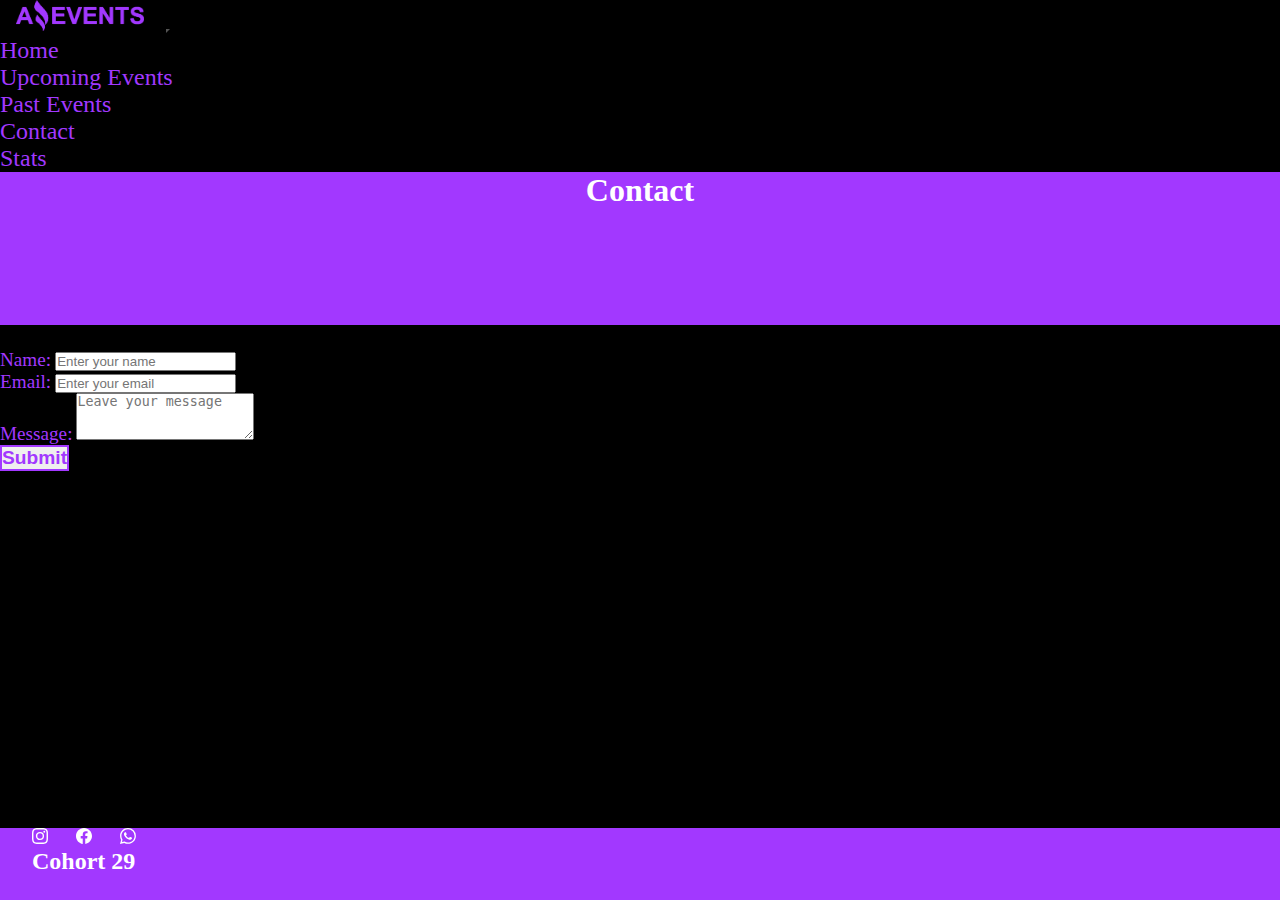
<file: conctac.html>
<!DOCTYPE html>
<html lang="en">

<head>
    <meta charset="UTF-8">
    <meta http-equiv="X-UA-Compatible" content="IE=edge">
    <meta name="viewport" content="width=device-width, initial-scale=1.0">
    <title>Contact</title>
    <link rel="shortcut icon" href="./assets/favicon.png" type="image/x-icon">
    <link href="https://cdn.jsdelivr.net/npm/bootstrap@5.2.0-beta1/dist/css/bootstrap.min.css" rel="stylesheet"
        integrity="sha384-0evHe/X+R7YkIZDRvuzKMRqM+OrBnVFBL6DOitfPri4tjfHxaWutUpFmBp4vmVor" crossorigin="anonymous">
    <link rel="stylesheet" href="./styles/style.css">
</head>

<body>

    <nav class="navbar navbar-expand-lg">
        <div class="container-fluid">
            <a href="index.html" class="col-5">
                <img src="./assets/Logo_Amazing_Events.png" alt="Logo" id="logo">
            </a>
            <button class="navbar-toggler" type="button" data-bs-toggle="collapse"
                data-bs-target="#navbarSupportedContent" aria-controls="navbarSupportedContent" aria-expanded="false"
                aria-label="Toggle navigation">
                <span class="navbar-toggler-icon"></span>
            </button>
            <div class="collapse navbar-collapse" id="navbarSupportedContent">
                <ul class="navbar-nav me-auto mb-2 mb-lg-0">
                    <li class="nav-item">
                        <a class="nav-link" href="index.html">Home</a>
                    </li>
                    <li class="nav-item">
                        <a class="nav-link" href="upcoming_events.html">Upcoming Events</a>
                    </li>
                    <li class="nav-item">
                        <a class="nav-link" href="past_events.html">Past Events</a>
                    </li>
                    <li class="nav-item">
                        <a class="nav-link" href="#">Contact</a>
                    </li>
                    <li class="nav-item">
                        <a class="nav-link" href="stats.html">Stats</a>
                    </li>
                </ul>
                
            </div>
        </div>
    </nav>

    <header class="d-flex justify-content-around align-items-center">
        <h1>Contact</h1>
    </header>

    <main class="">
        <form action="#" method="get" class="container d-flex flex-column" id="main-contact">
            <div class="mb-3">
                <label for="exampleFormControlInput1" class="form-label">Name:</label>
                <input type="text" class="form-control" id="exampleFormControlInput1" placeholder="Enter your name">
            </div>
            <div class="mb-3">
                <label for="exampleFormControlInput2" class="form-label">Email:</label>
                <input type="email" class="form-control" id="exampleFormControlInput2" placeholder="Enter your email">
            </div>
            <div class="mb-3">
                <label for="exampleFormControlTextarea1" class="form-label">Message:</label>
                <textarea class="form-control" id="exampleFormControlTextarea1" rows="3" placeholder="Leave your message"></textarea>
            </div>
            <div class="d-flex justify-content-end">
                <input class="btn" type="submit" value="Submit" id="sub-buttom-contact">
            </div>
        </form>
    </main>

    <footer class="d-flex justify-content-between align-items-center">
        <div>
            <a href="https://www.instagram.com" target="_blank">
                <svg xmlns="http://www.w3.org/2000/svg" width="16" height="16" fill="currentColor"
                    class="bi bi-instagram" viewBox="0 0 16 16">
                    <path
                        d="M8 0C5.829 0 5.556.01 4.703.048 3.85.088 3.269.222 2.76.42a3.917 3.917 0 0 0-1.417.923A3.927 3.927 0 0 0 .42 2.76C.222 3.268.087 3.85.048 4.7.01 5.555 0 5.827 0 8.001c0 2.172.01 2.444.048 3.297.04.852.174 1.433.372 1.942.205.526.478.972.923 1.417.444.445.89.719 1.416.923.51.198 1.09.333 1.942.372C5.555 15.99 5.827 16 8 16s2.444-.01 3.298-.048c.851-.04 1.434-.174 1.943-.372a3.916 3.916 0 0 0 1.416-.923c.445-.445.718-.891.923-1.417.197-.509.332-1.09.372-1.942C15.99 10.445 16 10.173 16 8s-.01-2.445-.048-3.299c-.04-.851-.175-1.433-.372-1.941a3.926 3.926 0 0 0-.923-1.417A3.911 3.911 0 0 0 13.24.42c-.51-.198-1.092-.333-1.943-.372C10.443.01 10.172 0 7.998 0h.003zm-.717 1.442h.718c2.136 0 2.389.007 3.232.046.78.035 1.204.166 1.486.275.373.145.64.319.92.599.28.28.453.546.598.92.11.281.24.705.275 1.485.039.843.047 1.096.047 3.231s-.008 2.389-.047 3.232c-.035.78-.166 1.203-.275 1.485a2.47 2.47 0 0 1-.599.919c-.28.28-.546.453-.92.598-.28.11-.704.24-1.485.276-.843.038-1.096.047-3.232.047s-2.39-.009-3.233-.047c-.78-.036-1.203-.166-1.485-.276a2.478 2.478 0 0 1-.92-.598 2.48 2.48 0 0 1-.6-.92c-.109-.281-.24-.705-.275-1.485-.038-.843-.046-1.096-.046-3.233 0-2.136.008-2.388.046-3.231.036-.78.166-1.204.276-1.486.145-.373.319-.64.599-.92.28-.28.546-.453.92-.598.282-.11.705-.24 1.485-.276.738-.034 1.024-.044 2.515-.045v.002zm4.988 1.328a.96.96 0 1 0 0 1.92.96.96 0 0 0 0-1.92zm-4.27 1.122a4.109 4.109 0 1 0 0 8.217 4.109 4.109 0 0 0 0-8.217zm0 1.441a2.667 2.667 0 1 1 0 5.334 2.667 2.667 0 0 1 0-5.334z">
                    </path>
                </svg>
            </a>
            <a href="https://www.facebook.com" target="_blank">
                <svg xmlns="http://www.w3.org/2000/svg" width="16" height="16" fill="currentColor"
                    class="bi bi-facebook" viewBox="0 0 16 16">
                    <path
                        d="M16 8.049c0-4.446-3.582-8.05-8-8.05C3.58 0-.002 3.603-.002 8.05c0 4.017 2.926 7.347 6.75 7.951v-5.625h-2.03V8.05H6.75V6.275c0-2.017 1.195-3.131 3.022-3.131.876 0 1.791.157 1.791.157v1.98h-1.009c-.993 0-1.303.621-1.303 1.258v1.51h2.218l-.354 2.326H9.25V16c3.824-.604 6.75-3.934 6.75-7.951z">
                    </path>
                </svg>
            </a>
            <a href="https://www.whatsapp.com" target="_blank">
                <svg xmlns="http://www.w3.org/2000/svg" width="16" height="16" fill="currentColor"
                    class="bi bi-whatsapp" viewBox="0 0 16 16">
                    <path
                        d="M13.601 2.326A7.854 7.854 0 0 0 7.994 0C3.627 0 .068 3.558.064 7.926c0 1.399.366 2.76 1.057 3.965L0 16l4.204-1.102a7.933 7.933 0 0 0 3.79.965h.004c4.368 0 7.926-3.558 7.93-7.93A7.898 7.898 0 0 0 13.6 2.326zM7.994 14.521a6.573 6.573 0 0 1-3.356-.92l-.24-.144-2.494.654.666-2.433-.156-.251a6.56 6.56 0 0 1-1.007-3.505c0-3.626 2.957-6.584 6.591-6.584a6.56 6.56 0 0 1 4.66 1.931 6.557 6.557 0 0 1 1.928 4.66c-.004 3.639-2.961 6.592-6.592 6.592zm3.615-4.934c-.197-.099-1.17-.578-1.353-.646-.182-.065-.315-.099-.445.099-.133.197-.513.646-.627.775-.114.133-.232.148-.43.05-.197-.1-.836-.308-1.592-.985-.59-.525-.985-1.175-1.103-1.372-.114-.198-.011-.304.088-.403.087-.088.197-.232.296-.346.1-.114.133-.198.198-.33.065-.134.034-.248-.015-.347-.05-.099-.445-1.076-.612-1.47-.16-.389-.323-.335-.445-.34-.114-.007-.247-.007-.38-.007a.729.729 0 0 0-.529.247c-.182.198-.691.677-.691 1.654 0 .977.71 1.916.81 2.049.098.133 1.394 2.132 3.383 2.992.47.205.84.326 1.129.418.475.152.904.129 1.246.08.38-.058 1.171-.48 1.338-.943.164-.464.164-.86.114-.943-.049-.084-.182-.133-.38-.232z">
                    </path>
                </svg>
            </a>
        </div>

        <div>
            <h3>Cohort 29</h3>
        </div>
    </footer>

    <script src="https://cdn.jsdelivr.net/npm/bootstrap@5.2.0-beta1/dist/js/bootstrap.bundle.min.js"
        integrity="sha384-pprn3073KE6tl6bjs2QrFaJGz5/SUsLqktiwsUTF55Jfv3qYSDhgCecCxMW52nD2"
        crossorigin="anonymous"></script>
</body>

</html>
</file>
<file: styles/style.css>
* {
    margin: 0;
    padding: 0;
    box-sizing: border-box;
}

#logo {
    width: 8rem;
    height: auto;
    margin-left: 1rem;
}

nav {
    background-color: black;
    color: #A238FF;
}

nav a {
    text-decoration: none;
    color: #A238FF !important;
    margin-right: 1rem !important;
    font-size: 1.5rem !important;
}

nav a:hover {
    font-weight: bold;
}

nav button {
    background-color: #A238FF !important;
}

header {
    background-color: #A238FF;
    color: white;
    text-align: center;
    height: 17vh;
}

body {
    background-color: rgb(0, 0, 0);
}

#main-top {
    padding: 1rem;
}

.label {
    color: #A238FF;
    margin-left: 0.5rem;
    margin-right: 1rem;
}

#btn {
    background-color: #A238FF;
    color: white;
}

.card {
    background-color: #A238FF;
    width: 18rem;
    margin-top: 1rem;
    margin-bottom: 1rem;
    height: 24rem;
}

.list-group-item {
    background-color: #A238FF;
}

#card-container {
    padding-bottom: 2rem;
}

.txth5 {
    text-align: center;
    font-weight: bold;
    font-size: 1.5rem;
    color: white;
}

.txtdesc {
    text-align: justify;
    color: white;
}

.txtprice {
    padding: 0.5rem;
    color: white;
}

.txtmore {
    padding: 0.5rem;
    color: white;
    text-decoration: none;
}

.txtmore:hover {
    color: white;
    font-weight: bold;
}

.img {
    height: 10rem;
}

footer {
    background-color: #A238FF;
    height: 8vh;
    padding-left: 2rem;
    padding-right: 2rem;
    position: fixed;
    width: 100%;
    bottom: 0px;
}

main {
    padding-bottom: 10vh;
}

footer h3 {
    color: white;
    font-size: 1.5rem;
}

footer a {
    text-decoration: none;
    margin-right: 1.5rem;
    color: white;
}

footer a:hover {
    color: white;
}

#main-contact {
    padding-top: 1.5rem;
    width: 50%;
}

#main-contact label {
    color: #A238FF;
    font-size: 1.2rem;
}

#sub-buttom-contact {
    border: 2px solid;
    border-color: #A238FF;
    color: #A238FF;
    font-weight: bold;
    font-size: 1.2rem;
    margin-bottom: 2rem;
}

#main-details-div {
    padding-top: 3rem;
    padding-bottom: 3rem;

    background-color: #A238FF;
    margin-bottom: 3rem;
}

#main-stats h2 {
    color: #A238FF;
    font-size: 1.7rem;
}

table th,
table td {
    color: #A238FF;
    border: none;
}

#formIndex {
    height: 2.5rem !important;
}
</file>
